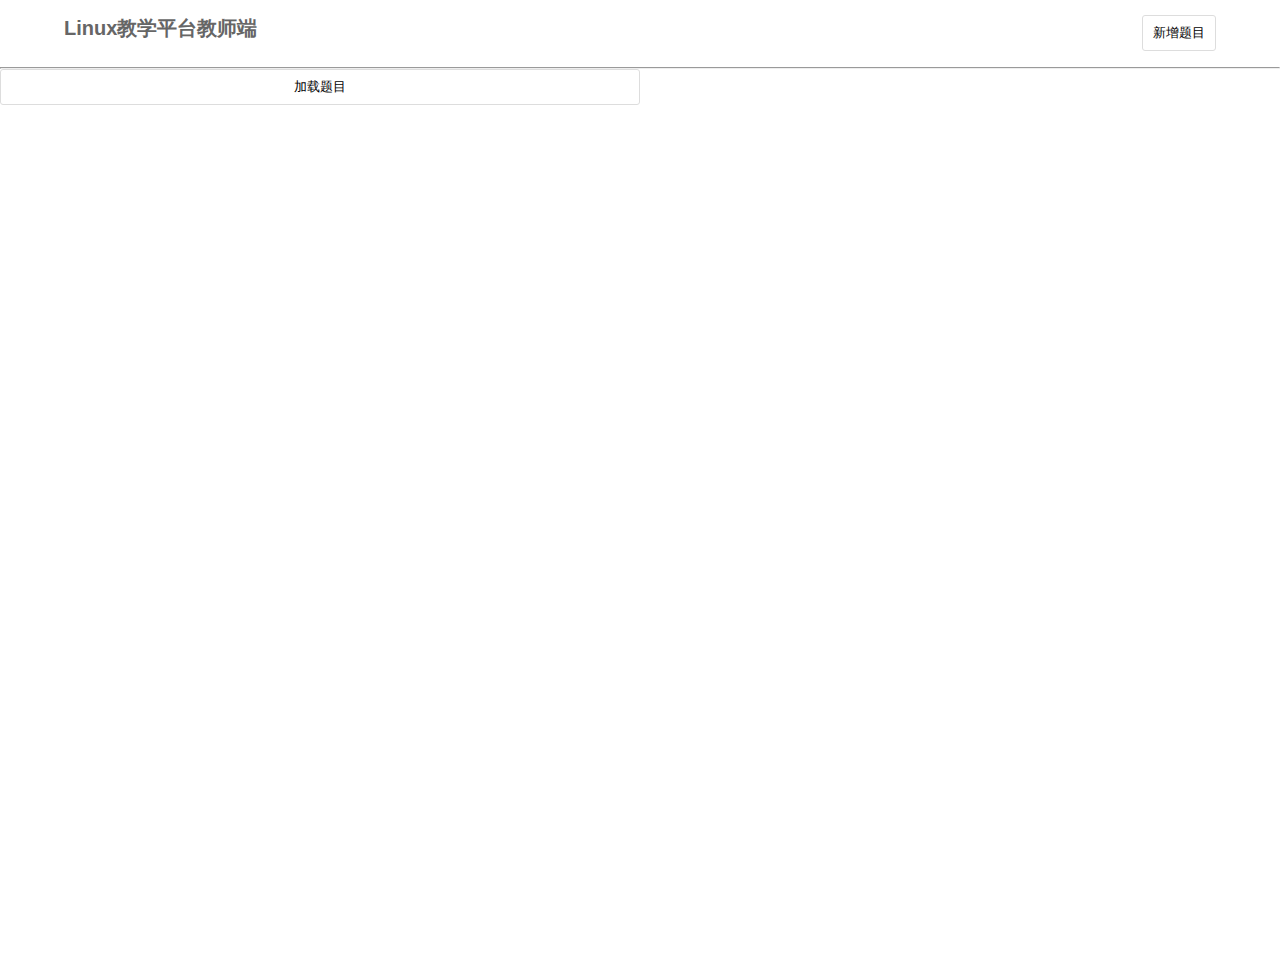
<file: server/static/index.html>
<!DOCTYPE html>
<html lang="en" style="height:100%;width:100%;">
<head>
    <meta charset="UTF-8">
    <title>Linux实践教学平台教师端</title>
    <link rel="stylesheet" href="css/style.css"/>
    <script src="http://apps.bdimg.com/libs/jquery/2.1.4/jquery.min.js"></script>
    <script src="index.js"></script>
</head>
<body onload="requestTable()" style="height:100%">
<div id="layout">
    <header>
        <h1 style="display: inline-block;">Linux教学平台教师端</h1>
        <button class="btn btn-primary form-control" style="float:right;"
                onclick="javascrtpt:window.open('/editor/')">新增题目
        </button>
    </header>
</div>

<hr>
<div id="tb" style="float:left; width:50%;height:100%; overflow-y:scroll;">
    <table id="practice_tb" style="table-layout:fixed;"></table>
    <button id="load_exerc" class="btn btn-primary form-control" style="width:100%;"
            onclick="requestTable()">加载题目
    </button>
</div>
<div id="status" style="float:right; width:50%; height:100%; overflow:hidden;">
    <iframe id="status_iframe" style="float:right; width:100%;height:100%;border:0;"></iframe>
</div>
</body>
</html>
<script type="text/javascript">
    $("#tb").scroll(function(){
        var h = $(this).height();//div可视区域的高度
        var sh = $(this)[0].scrollHeight - 1;//滚动的高度，$(this)指代jQuery对象，而$(this)[0]指代的是dom节点
        var st =$(this)[0].scrollTop;//滚动条的高度，即滚动条的当前位置到div顶部的距离
        if(h+st>=sh){
             requestTable()
        }
    })
</script>
</file>
<file: server/static/css/style.css>
* {
    padding: 0;
    margin: 0;
}

*, *:before, *:after {
    -webkit-box-sizing: border-box;
    -moz-box-sizing: border-box;
    box-sizing: border-box;
}
		body,div,dl,dt,dd,ul,ol,li,h1,h2,h3,h4,h5,h6,pre,code,form,fieldset,legend,input,textarea,p,blockquote,th,td,hr,button,article,aside,details,figcaption,figure,footer,header,hgroup,menu,nav,section{
    margin: 0;
    padding: 0;
}

article, aside, details, figcaption, figure, footer, header, hgroup, menu, nav, section, summary {
    display: block;
}

audio, canvas, video {
    display: inline-block;
}

img {
    border: none;
    vertical-align: middle;
}

ul, ol {
    /*list-style: none;*/
}

.clear {
    *zoom: 1;           /* for IE 6/7 */
}

.clear:before, .clear:after {
    height: 0; 
    content: "";
    font-size: 0;
    display: table;
    line-height: 0;     /* for Opera */
    visibility: hidden;
}

.clear:after {
    clear: both;
}

body {
    font-size: 14px;
    color: #666;
    font-family: "Microsoft YaHei", "微软雅黑", Helvetica, Tahoma, STXihei, "华文细黑", STHeiti, "Helvetica Neue", Helvetica, Tahoma, "Droid Sans", "wenquanyi micro hei", FreeSans, Arimo, Arial, SimSun, "宋体", Heiti, "黑体", sans-serif; 
    background: #fff;
    text-align: center;
}

#layout {
    text-align: left;
}

#layout > header, .btns {
    padding: 15px 0;
    width: 90%;
    margin: 0 auto;
}

.btns {
    padding-top: 0;
}

.btns button {
    padding: 2px 8px;
}

#layout > header > h1 {
    font-size: 20px;
    margin-bottom: 10px;
}

.btns button, .btn {
    padding: 8px 10px;
    background: #fff;
    border: 1px solid #ddd;
    -webkit-border-radius: 3px;
    border-radius: 3px;
    cursor: pointer;
    -webkit-transition: background 300ms ease-out;
    transition: background 300ms ease-out;
}

.btns button:hover, .btn:hover {
    background: #f6f6f6;
}
</file>
